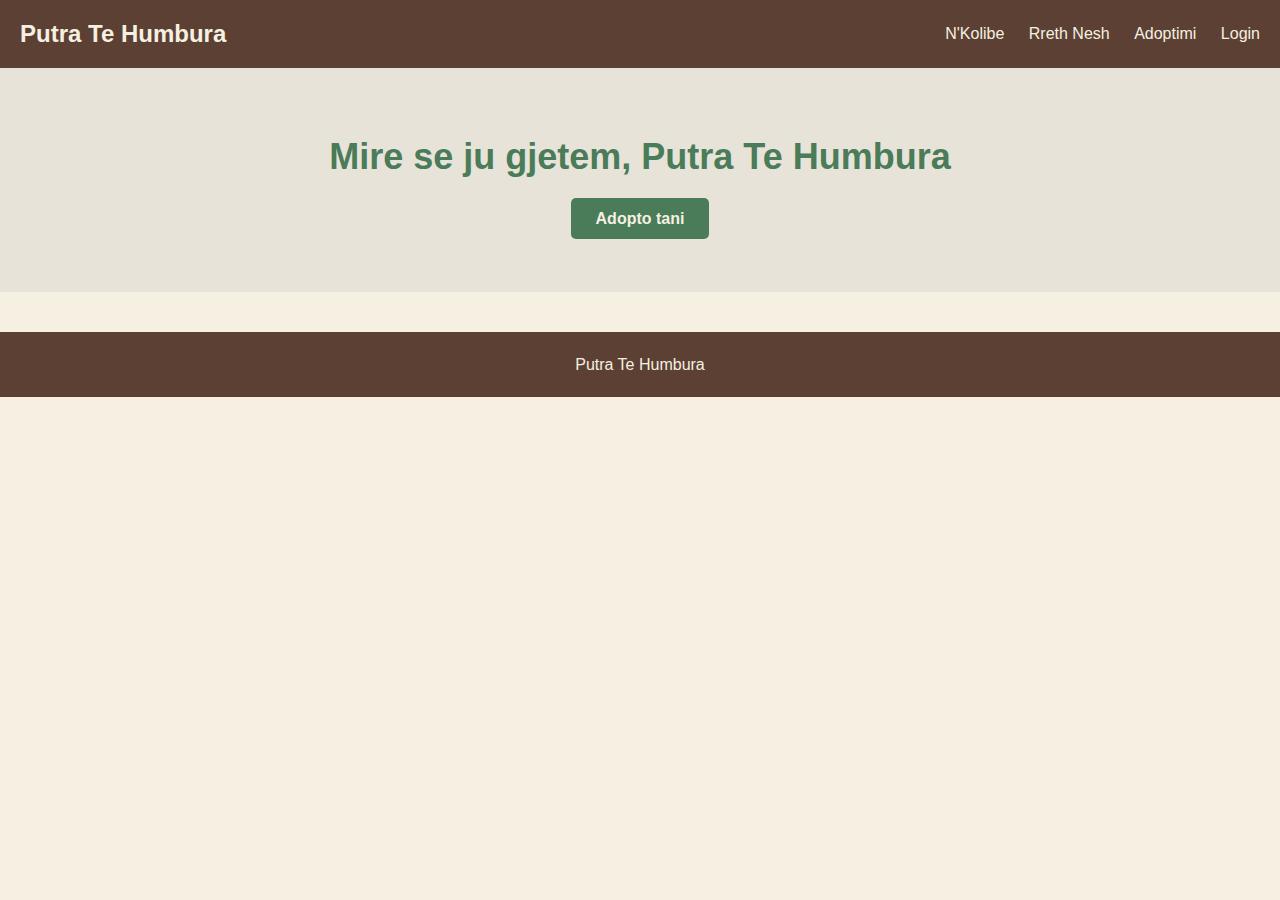
<file: index.html>
<!DOCTYPE html>
<html lang="en">

<head>
    <meta charset="UTF-8">
    <meta name="viewport" content="width=device-width, initial-scale=1.0">
    <title>PutraTeHumbura - Kolibe</title>
    <link rel="stylesheet" href="css/style.css">
</head>   

<body>

<header>
    <h1>Putra Te Humbura</h1>
    <nav>
        <a href="index.html">N'Kolibe</a>
        <a href="about.html">Rreth Nesh</a>
        <a href="adopt.html">Adoptimi</a>
        <a href="login.html">Login</a>
    </nav>
</header>

<section class="hero">
    <div class="hero-image">
        <!-- Ne pritje per nje imazh <img src="images/hero.jpg" alt="Puna ne Strehimore">
 -->
    </div>

    <div class="hero-text">
        <h1 class="logo-text">
        <!-- ne pritje te logos <img src="images/logo.png" alt="Putra Te Humbura Logo" class="logo-icon">-->
        Mire se ju gjetem, Putra Te Humbura
        </h1>

        <div class="buttons">
            <a href="adopt.html" class="btn primary">Adopto tani</a>
        <!-- faqe potenciale <a href="#" class="btn secondary">Bring In For Care</a> -->
        </div>
    </div>
</section>

<footer>
    <p>Putra Te Humbura<!-- ne pritje te logos <img src="images/logo.png" alt="Putra Te Humbura Logo" class="logo-icon">--></p>
</footer>

</body>

</html>
</file>
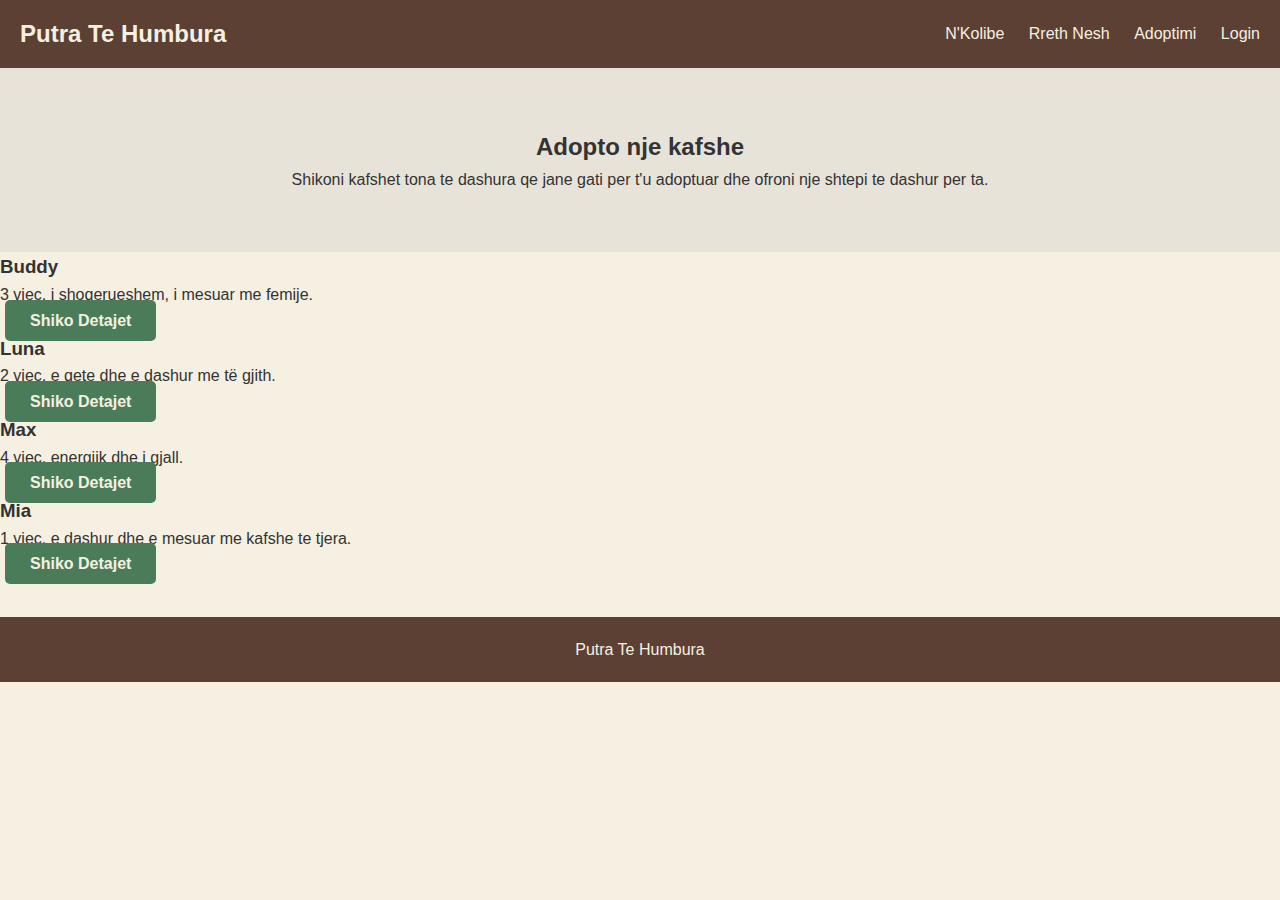
<file: adoptim.html>
<!DOCTYPE html>
<html lang="en">

<head>
    <meta charset="UTF-8">
    <meta name="viewport" content="width=device-width, initial-scale=1.0">
    <title>Putra Te Humbura - Adoptimi</title>
    <link rel="stylesheet" href="css/style.css">
</head>

<body>

<header>
    <h1 class="logo-text">
        <!-- waiting <img src="images/logo.png" alt="Putra Te Humbura Logo" class="logo-icon">-->
        Putra Te Humbura
    </h1>
    <nav>
        <a href="index.html">N'Kolibe</a>
        <a href="about.html">Rreth Nesh</a>
        <a href="adopt.html">Adoptimi</a>
        <a href="login.html">Login</a>
    </nav>
</header>

<section class="hero">
    <div class="hero-text">
        <h2>Adopto nje kafshe</h2>
        <p>Shikoni kafshet tona te dashura qe jane gati per t'u adoptuar dhe ofroni nje shtepi te dashur per ta.</p>
    </div>
</section>

<section class="animals">
    <div class="animal-card">
        <!-- Waiting <img src="images/dog1.jpg" alt="Buddy - Dog">-->
        <h3>Buddy</h3>
        <p>3 vjeç, i shoqerueshem, i mesuar me femije.</p>
        <a href="animal-details.html" class="btn primary">Shiko Detajet</a>
    </div>

    <div class="animal-card">
        <!--waiting <img src="images/cat1.jpg" alt="Luna - Cat">-->
        <h3>Luna</h3>
        <p>2 vjeç, e qete dhe e dashur me të gjith.</p>
        <a href="animal-details.html" class="btn primary">Shiko Detajet</a>
    </div>

    <div class="animal-card">
        <!--waiting <img src="images/dog2.jpg" alt="Max - Dog">-->
        <h3>Max</h3>
        <p>4 vjeç, energjik dhe i gjall.</p>
        <a href="animal-details.html" class="btn primary">Shiko Detajet</a>
    </div>

    <div class="animal-card">
        <!-- waiting <img src="images/cat2.jpg" alt="Mia - Cat">-->
        <h3>Mia</h3>
        <p>1 vjeç, e dashur dhe e mesuar me kafshe te tjera.</p>
        <a href="animal-details.html" class="btn primary">Shiko Detajet</a>
    </div>
</section>

<footer>
    <p>Putra Te Humbura<!-- ne pritje te logos <img src="images/logo.png" alt="Putra Te Humbura Logo" class="logo-icon">--></p>
</footer>

</body>

</html>
</file>
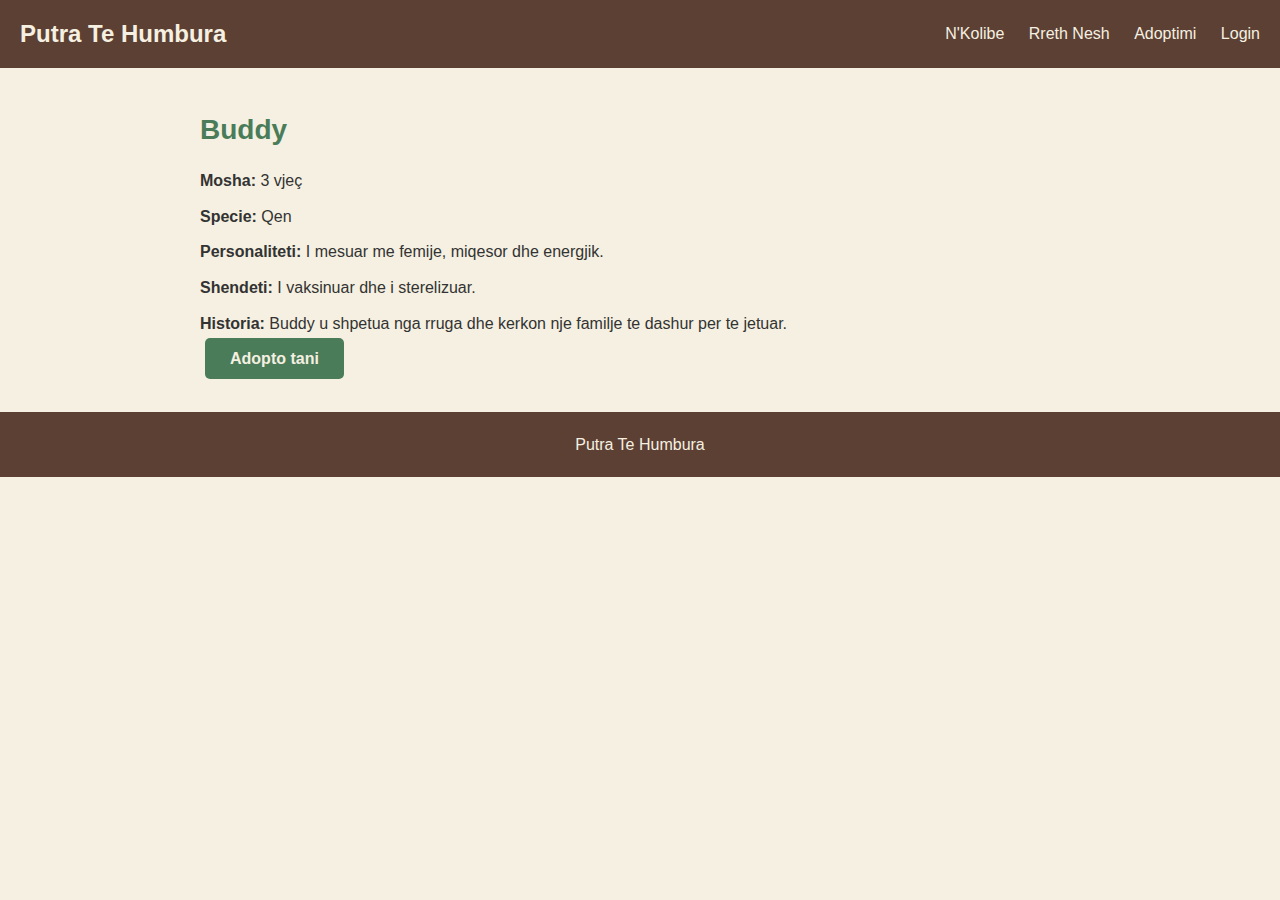
<file: detajeKafsheve.html>
<!DOCTYPE html>
<html lang="en">

<head>
    <meta charset="UTF-8">
    <meta name="viewport" content="width=device-width, initial-scale=1.0">
    <title>Putra Te Humbura - Detajet e Kafshes</title>
    <link rel="stylesheet" href="css/style.css">
</head>

<body>

<header>
    <h1 class="logo-text">
        <!-- coming soon <img src="images/logo.png" alt="Putra Te Humbura Logo" class="logo-icon"> -->
        Putra Te Humbura
    </h1>
    <nav>
        <a href="index.html">N'Kolibe</a>
        <a href="about.html">Rreth Nesh</a>
        <a href="adopt.html">Adoptimi</a>
        <a href="login.html">Login</a>
    </nav>
</header>

<section class="animal-details">
    <div class="animal-image">
        <!-- coming soon <img src="images/dog1.jpg" alt="Buddy - Dog">-->
    </div>

    <div class="animal-info">
        <h2>Buddy</h2>
        <p><strong>Mosha:</strong> 3 vjeç</p>
        <p><strong>Specie:</strong> Qen</p>
        <p><strong>Personaliteti:</strong> I mesuar me femije, miqesor dhe energjik.</p>
        <p><strong>Shendeti:</strong> I vaksinuar dhe i sterelizuar.</p>
        <p><strong>Historia:</strong> Buddy u shpetua nga rruga dhe kerkon nje familje te dashur per te jetuar.</p>

        <div class="buttons">
            <a href="adopt.html" class="btn primary">Adopto tani</a>
        </div>
    </div>
</section>

<footer>
    <p>Putra Te Humbura<!-- ne pritje te logos <img src="images/logo.png" alt="Putra Te Humbura Logo" class="logo-icon">--></p>
</footer>

</body>

</html>
</file>
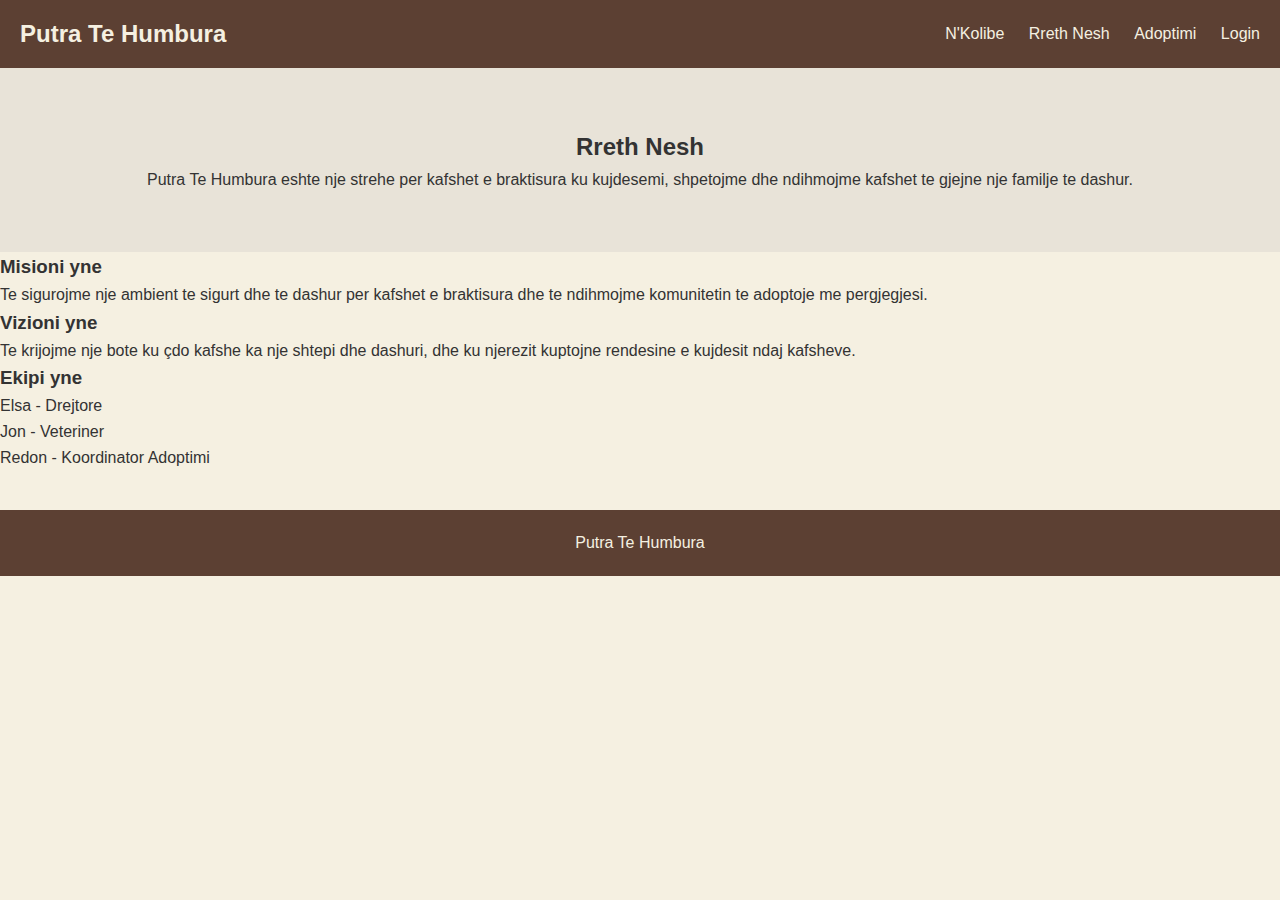
<file: rrethNesh.html>
<!DOCTYPE html>
<html lang="en">

<head>
    <meta charset="UTF-8">
    <meta name="viewport" content="width=device-width, initial-scale=1.0">
    <title>Putra Te Humbura - Rreth Nesh</title>
    <link rel="stylesheet" href="css/style.css">
</head>

<body>

<header>
    <h1 class="logo-text">
        <!--<img src="images/logo.png" alt="Putra Te Humbura Logo" class="logo-icon">-->
        Putra Te Humbura
    </h1>
    <nav>
        <a href="index.html">N'Kolibe</a>
        <a href="about.html">Rreth Nesh</a>
        <a href="adopt.html">Adoptimi</a>
        <a href="login.html">Login</a>
    </nav>
</header>

<section class="hero">
    <div class="hero-image">
        <!--<img src="images/about-hero.jpg" alt="About Our Shelter">-->
    </div>

    <div class="hero-text">
        <h2>Rreth Nesh</h2>
        <p>Putra Te Humbura eshte nje strehe per kafshet e braktisura ku kujdesemi, shpetojme dhe ndihmojme kafshet te gjejne nje familje te dashur.</p>
    </div>
</section>

<section class="mission">
    <h3>Misioni yne</h3>
    <p>Te sigurojme nje ambient te sigurt dhe te dashur per kafshet e braktisura dhe te ndihmojme komunitetin te adoptoje me pergjegjesi.</p>
    
    <h3>Vizioni yne</h3>
    <p>Te krijojme nje bote ku çdo kafshe ka nje shtepi dhe dashuri, dhe ku njerezit kuptojne rendesine e kujdesit ndaj kafsheve.</p>
</section>

<section class="team">
    <h3>Ekipi yne</h3>
    <div class="team-members">
        <div class="member">
            <!--<img src="images/Elsa.jpg" alt="Vullnetar 1"-->
            <p>Elsa - Drejtore</p>
        </div>
        <div class="member">
            <!--<img src="images/Jon.jpg" alt="Vullnetar 2"-->
            <p>Jon - Veteriner</p>
        </div>
        <div class="member">
            <!--<img src="images/Redon.jpg" alt="Vullnetar 3"-->
            <p>Redon - Koordinator Adoptimi</p>
        </div>
    </div>
</section>

<footer>
    <p>Putra Te Humbura<!-- ne pritje te logos <img src="images/logo.png" alt="Putra Te Humbura Logo" class="logo-icon">--></p>
</footer>

</body>

</html>
</file>
<file: css/style.css>
* {
    box-sizing: border-box;
    margin: 0;
    padding: 0;
    font-family: 'Segoe UI', Tahoma, Geneva, Verdana, sans-serif;
}


body {
    background-color: #F5F0E1; 
    color: #333333;
    line-height: 1.6;
}


header {
    background-color: #5C4033; 
    color: #F5F0E1;
    padding: 15px 20px;
    display: flex;
    align-items: center;
    justify-content: space-between;
}

header h1 {
    font-size: 24px;
    display: flex;
    align-items: center;
}

header .logo-icon {
    width: 50px;
    height: auto;
    margin-right: 10px;
}

nav a {
    color: #F5F0E1;
    text-decoration: none;
    margin-left: 20px;
    font-weight: 500;
}

nav a:hover {
    color: #D9B48F; 
}


.hero {
    display: flex;
    flex-direction: column;
    align-items: center;
    text-align: center;
    padding: 60px 20px;
    background-color: #E8E3D8; 
}

.hero h1 {
    font-size: 36px;
    color: #4A7C59; 
    margin-bottom: 20px;
}

.hero .buttons {
    margin-top: 20px;
}

.btn {
    padding: 12px 25px;
    border-radius: 5px;
    text-decoration: none;
    font-weight: bold;
    margin: 5px;
    transition: all 0.3s ease;
}

.btn.primary {
    background-color: #4A7C59; 
    color: #F5F0E1;
}

.btn.primary:hover {
    background-color: #6B8E23; 
}

.btn.secondary {
    background-color: #D9B48F; 
    color: #5C4033;
}

.btn.secondary:hover {
    background-color: #C19A6B; 
}


footer {
    background-color: #5C4033;
    color: #F5F0E1;
    text-align: center;
    padding: 20px;
    margin-top: 40px;
}


.animal-details {
    display: flex;
    max-width: 1000px;
    margin: 40px auto;
    padding: 0 20px;
    gap: 40px;
    flex-wrap: wrap;
}

.animal-image img {
    width: 100%;
    max-width: 450px;
    border-radius: 10px;
    object-fit: cover;
}

.animal-info {
    flex: 1;
    min-width: 250px;
}

.animal-info h2 {
    font-size: 28px;
    margin-bottom: 15px;
    color: #4A7C59; 
}

.animal-info p {
    font-size: 16px;
    color: #333333;
    margin-bottom: 10px;
}


.form-section {
    max-width: 400px;
    margin: 50px auto;
    padding: 20px;
    background-color: #E8E3D8; 
    border-radius: 10px;
    box-shadow: 0 4px 8px rgba(0,0,0,0.1);
    text-align: center;
}

.form-section h2 {
    margin-bottom: 20px;
    color: #4A7C59; 
}

.form-section form {
    display: flex;
    flex-direction: column;
}

.form-section label {
    margin-bottom: 5px;
    text-align: left;
    color: #5C4033;
}

.form-section input {
    padding: 10px;
    margin-bottom: 15px;
    border-radius: 5px;
    border: 1px solid #C19A6B; 
}

.form-section p {
    margin-top: 10px;
    color: #333333;
}

.form-section a {
    color: #6B8E23; 
    text-decoration: none;
}

.form-section a:hover {
    text-decoration: underline;
}

@media (max-width: 768px) {
    .animal-details {
        flex-direction: column;
        align-items: center;
    }

    .animal-image img {
        max-width: 100%;
    }
}
</file>
